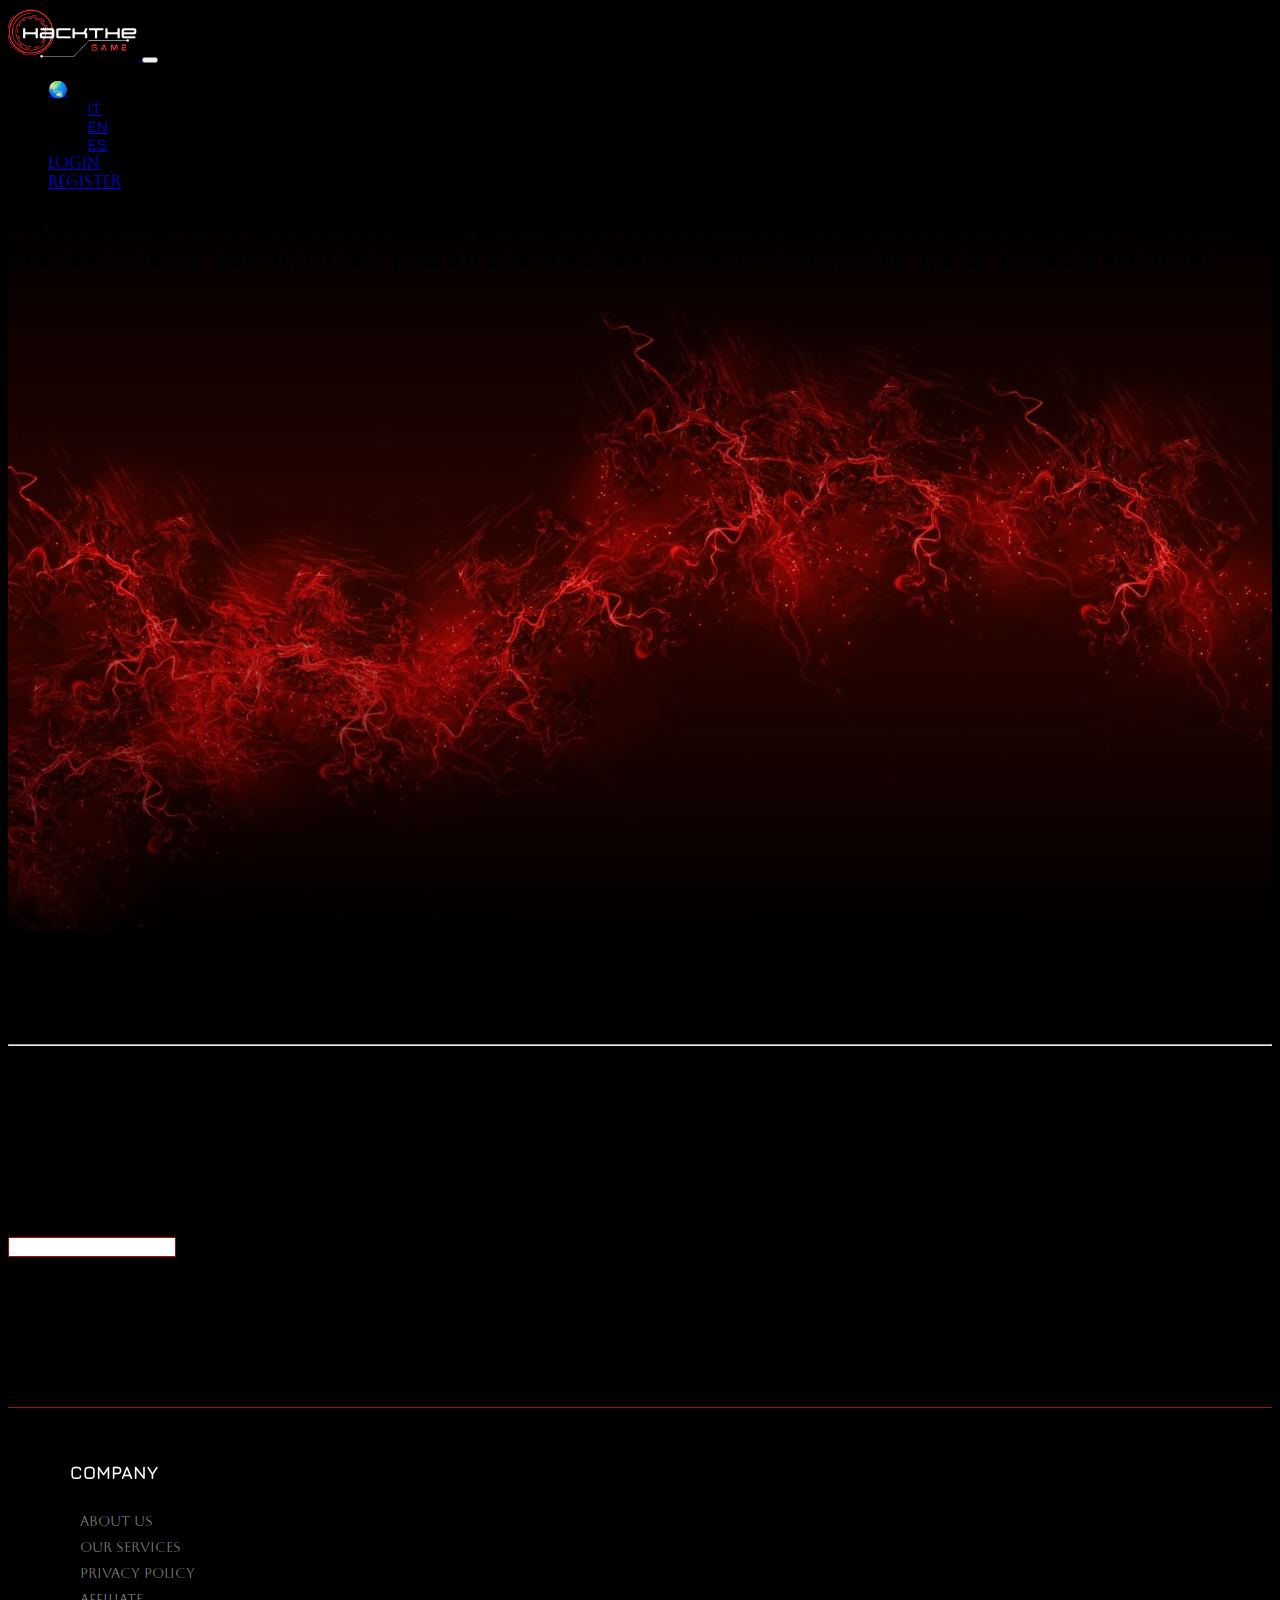
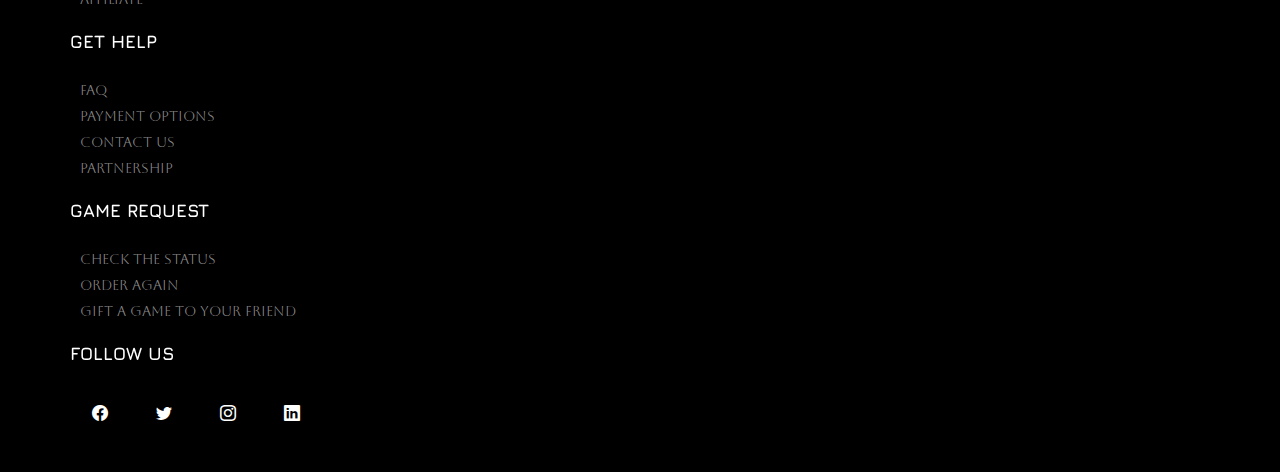
<file: index.html>
<!doctype html>
<html lang="en">

<head>
  <meta charset="utf-8">
  <meta name="viewport" content="width=device-width, initial-scale=1">
  <title>Hackthegame</title>
  <!--Bootstrap CSS-->
  <link href="https://cdn.jsdelivr.net/npm/bootstrap@5.3.0-alpha2/dist/css/bootstrap.min.css" rel="stylesheet"
    integrity="sha384-aFq/bzH65dt+w6FI2ooMVUpc+21e0SRygnTpmBvdBgSdnuTN7QbdgL+OapgHtvPp" crossorigin="anonymous">
  <!--Bootstrap Icon-->
  <link rel="stylesheet" href="https://cdn.jsdelivr.net/npm/bootstrap-icons@1.10.3/font/bootstrap-icons.css">
  <!--Font Google-->
  <link rel="preconnect" href="https://fonts.googleapis.com">
  <link rel="preconnect" href="https://fonts.gstatic.com" crossorigin>
  <link
    href="https://fonts.googleapis.com/css2?family=Aboreto&family=Alegreya+Sans:wght@300;400;500&family=Dancing+Script:wght@500&family=Jura:wght@300;400;500;600;700&family=Libre+Baskerville:ital,wght@0,400;0,700;1,400&family=Nova+Square&family=Open+Sans:ital,wght@0,300;0,400;0,500;1,300&family=Orbitron:wght@400;500;600;700;800;900&family=Quicksand:wght@500;600;700&family=Rajdhani:wght@600;700&family=Raleway:ital,wght@0,200;0,300;1,100;1,200&family=Roboto+Slab:wght@100;200;300;400;500;600&family=Roboto:ital,wght@0,300;1,100&family=Unbounded:wght@300;400&display=swap"
    rel="stylesheet">
  <!--My style CSS-->
  <link rel="stylesheet" href="./css/global.css">
</head>

<body>
  <!--Navbar-->
  <nav class="navbar navbar-expand-md navbar-dark bg-transparent" aria-label="Fourth navbar example">
    <div class="container-fluid">
      <a class="navbar-brand ps-4 pt-0 pb-0" href="#">
        <img src=".//downloads/logo-hackthegame.png" width="130" alt="">
      </a>
      <button class="navbar-toggler" type="button" data-bs-toggle="collapse" data-bs-target="#navbarsExample04"
        aria-controls="navbarsExample04" aria-expanded="false" aria-label="Toggle navigation">
        <span class="navbar-toggler-icon"></span>
      </button>

      <div class="collapse navbar-collapse" id="navbarsExample04">
        <ul class="navbar-nav f-p ms-auto">
          <li class="nav-item dropdown">
            <a class="nav-link dropdown-toggle fs-5" href="#" data-bs-toggle="dropdown" aria-expanded="false">
              🌏
            </a>
            <ul class="dropdown-menu bg-secondary">
              <li><a class="dropdown-item text-black fw-bold" href="./it/it.html">IT</a></li>
              <li><a class="dropdown-item text-black fw-bold" href="index.html">EN</a></li>
              <li><a class="dropdown-item text-black fw-bold" href="./es/es.html">ES</a></li>
            </ul>
          </li>

          <li class="nav-item me-md-1">
            <a class="nav-link f-s" href="#">Login</a>
          </li>

          <li class="nav-item me-md-1">
            <a class="nav-link f-s" href="./login/index.html">Register</a>
          </li>

        </ul>
      </div>
    </div>
  </nav>

  <!--Header-->
  <header class="container-fluid d-flex justify-content-center align-items-center vh-100">
    <div class="w-50">
      <h2 class="f-o fw-light fs-4 text-center text-white">Enter the world of endless digital entertainment. Discover
        the largest
        global marketplace for
        digital products
        and services. Open the gate to adventure!</h2>

    </div>
  </header>

  <!--Section - lateral sticky e cards-->
  <section>
    <div data-bs-spy="scroll" data-bs-offset="0" tabindex="0" class="container-fluid my-3 py-5 px-5 ">
      <div class="row">
        <div class="col-3 d-none d-md-block py-3">
          <div class="filter-positioning">
            <p class="f-s text-white h3">
              New Releases
            </p>
            <ul class="list-unstyled f-p text-secondary">
              <li id="clickByNew" class="my-3 fw-bold">
                <span>Order by newest
                  <i class="bi bi-arrow-down"></i>
                </span>
              </li>
              <li id="clickByOld" class="my-3 fw-bold">
                <span>
                  Order by oldest
                  <i class="bi bi-arrow-up ps-2"></i>
                </span>
              </li>
            </ul>
            <hr class="colorRed">
            <p id="clickByRating" class="f-s text-white h3">Top Scored</p>

            <p id="clickAll" class="f-s text-white h3">All Games</p>

            <p class="f-s text-white h3">Platforms</p>
            <div id="platforms">
              <!-- <img id="Linux" src="./downloads/linux.png" width="20" alt="">
              <img id="PlayStation" src="./downloads/play-station.png" width="20" alt="">
              <img id="Xbox" src="./downloads/xbox.png" width="20" alt="">
              <img id="PC" src="./downloads/windows-10.png" width="20" alt="">
              <img id="Nintendo" src="./downloads/nintendo-switch.png" width="20" alt="">
              <img id="Mac" src="./downloads/client-mac.png" width="20" alt="">
              <img id="Phone" src="./downloads/phone.png" width="20" alt=""> -->
            </div>


            <p>
              <span class="f-s text-white h3 " data-bs-toggle="collapse" href="#genres" role="button"
                aria-expanded="false" aria-controls="collapseExample">
                Genres
              </span>
            </p>

            <div class="collapse  text-white f-s " id="genres" role="button">

              <!--
                <p id="Action" class="f-p text-white mb-1" role="button"> Action</p>
                <p id="Adventure" class="f-p text-white mb-1" role="button"> Adventure</p>
                <p id="Arcade" class="f-p text-white mb-1" role="button"> Arcade</p>
                <p id="Casual" class="f-p text-white mb-1" role="button">Casual</p>
                <p id="Educational" class="f-p text-white mb-1" role="button">Educational</p>
                <p id="Indie" class="f-p text-white mb-1" role="button"> Indie</p>
                <p id="Massively Multiplayer" class="f-p text-white mb-1" role="button">Massively Multiplayer</p>
                <p id="Platformer" class="f-p text-white mb-1" role="button">Platformer</p>
                <p id="RPG" class="f-p text-white mb-1" role="button">RPG</p>
                <p id="Shooter" class="f-p text-white mb-1" role="button">Shooter</p>
                <p id="Simulation" class="f-p text-white mb-1" role="button">Simulation</p>
                <p id="Sports" class="f-p text-white mb-1" role="button">Sports</p>
                <p id="Strategy" class="f-p text-white mb-3" role="button">Strategy</p>
                -->

            </div>



            <p>
              <span class="f-s text-white h3 " data-bs-toggle="collapse" href="#stores" role="button"
                aria-expanded="false" aria-controls="collapseExample">
                Stores
              </span>
            </p>

            <div class="collapse text-white f-s" id="stores" role="button">
              <!--<p id="Steam" class="f-p text-white mb-1" role="button"> Steam</p>
                <p id="PlayStation Store" class="f-p text-white mb-1" role="button"> PlayStation Store</p>
                <p id="Xbox Store" class="f-p text-white mb-1" role="button">Xbox Store</p>
                <p id="Epic Games" class="f-p text-white mb-1" role="button">Epic Games</p>
                <p id="Nintendo Store" class="f-p text-white mb-1" role="button">Nintendo Store</p>
                <p id="GOG" class="f-p text-white mb-1" role="button">GOG</p>-->
            </div>
            <div class="input-group mb-5">
              <input id="searchGame" type="text" class="form-control text-white rounded-2 px-3 py-2 f-p bg-black mt-2 p-3"
                aria-label="Recipient's username" aria-describedby="button-addon2">
            </div>

          </div>
        </div>
        
        <div class="col-12 col-md-9 p-0 bg-black">
          <div class="pb-1 opacity-75 mb-5 search-positioning1 bg-black pt-5">
            <p class="fs-2 d-md-none d-block text-white f-s">New and trending games</p>
            <p class="display-5 d-md-block d-none text-white f-s">New and trending games</p>
            <p class="d-md-block d-none text-md-start text-center text-white f-s">Based on player counts and release
              date</p>

          </div>
          <!--Caricamento cards-->
          <div id="load" class="d-flex align-items-center justify-content-around mb-3">
            <strong class="text-white f-p">Loading games...</strong>
            <div class="spinner-border text-white" role="status" aria-hidden="true"></div>
          </div>

          <div id="gamesWrapper" class="row mb-5">

          </div>
        </div>

      </div>
    </div>
  </section>
  <!-- FOOTER -->
  <footer class="footer mt-3">
    <div class="container-fluid container-footer mt-5">
      <div class="row d-flex flex-wrap mt-5">
        <div class="footer-col col-md-3 col-11 text-md-start text-center">
          <h4 class="f-p">Company</h4>
          <ul class="ul-footer f-s">
            <li><a href="#">About us</a> </li>
            <li><a href="#">Our Services</a></li>
            <li><a href="#">Privacy Policy</a></li>
            <li><a href="#">Affiliate</a></li>
          </ul>
        </div>
        <div class="footer-col col-md-3 col-11 text-md-start text-center">
          <h4 class="f-p">Get Help</h4>
          <ul class="ul-footer f-s">
            <li><a href="#">FAQ</a></li>
            <li><a href="#">Payment options</a></li>
            <li><a href="#">Contact us</a></li>
            <li><a href="#">Partnership</a></li>

          </ul>
        </div>
        <div class="footer-col col-md-3 col-11 text-md-start text-center">
          <h4 class="f-p">Game Request</h4>
          <ul class="ul-footer f-s">
            <li><a href="#">Check the status</a></li>
            <li><a href="#">Order again</a></li>
            <li><a href="#">Gift a game to your friend</a></li>

          </ul>
        </div>
        <div class="footer-col col-md-3 col-11 text-md-start text-center">
          <h4 class="f-p">Follow us</h4>
          <div class="social-links">
            <a href="#"><i class="bi bi-facebook fs-5"></i></a>
            <a href="#"><i class="bi bi-twitter fs-5"></i></a>
            <a href="#"><i class="bi bi-instagram fs-5"></i></a>
            <a href="#"><i class="bi bi-linkedin fs-5"></i></a>
          </div>
        </div>
      </div>
    </div>
  </footer>




  <script src="https://cdn.jsdelivr.net/npm/bootstrap@5.3.0-alpha2/dist/js/bootstrap.bundle.min.js"
    integrity="sha384-qKXV1j0HvMUeCBQ+QVp7JcfGl760yU08IQ+GpUo5hlbpg51QRiuqHAJz8+BrxE/N"
    crossorigin="anonymous"></script>
  <script src="./script.js"></script>
</body>

</html>
</file>
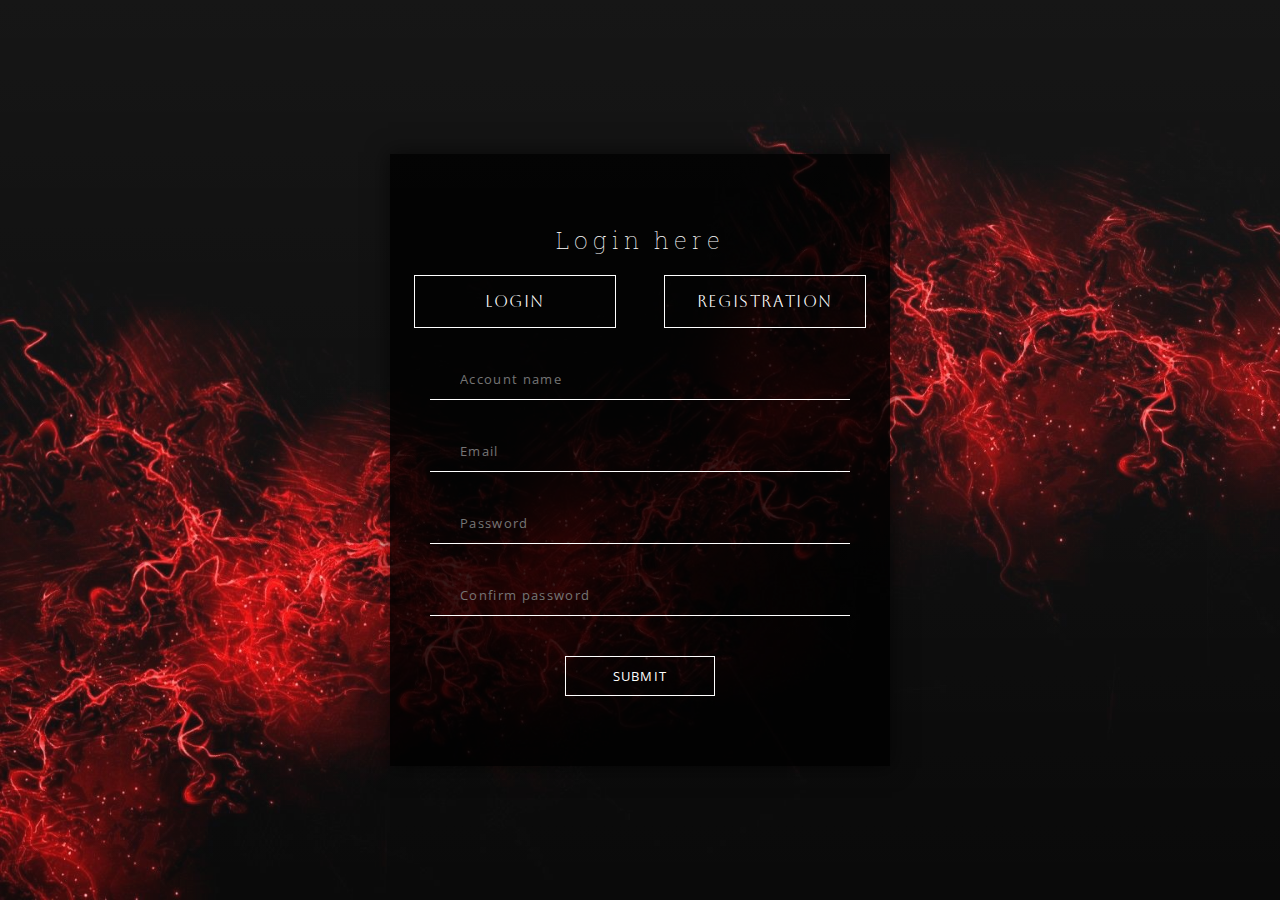
<file: login/index.html>
<!DOCTYPE html>
<html lang="en">

<head>
    <meta charset="UTF-8">
    <meta http-equiv="X-UA-Compatible" content="IE=edge">
    <meta name="viewport" content="width=device-width, initial-scale=1.0">
    <link rel="preconnect" href="https://fonts.googleapis.com">
    <link rel="preconnect" href="https://fonts.gstatic.com" crossorigin>
    <link href="https://fonts.googleapis.com/css2?family=Delicious+Handrawn&display=swap" rel="stylesheet">
    <title>Password validation field</title>
    <!--Font Google-->
    <link rel="preconnect" href="https://fonts.googleapis.com">
    <link rel="preconnect" href="https://fonts.gstatic.com" crossorigin>
    <link
        href="https://fonts.googleapis.com/css2?family=Aboreto&family=Alegreya+Sans:wght@300;400;500&family=Dancing+Script:wght@500&family=Jura:wght@300;400;500;600;700&family=Libre+Baskerville:ital,wght@0,400;0,700;1,400&family=Nova+Square&family=Open+Sans:ital,wght@0,300;0,400;0,500;1,300&family=Orbitron:wght@400;500;600;700;800;900&family=Quicksand:wght@500;600;700&family=Rajdhani:wght@600;700&family=Raleway:ital,wght@0,200;0,300;1,100;1,200&family=Roboto+Slab:wght@100;200;300;400;500;600&family=Roboto:ital,wght@0,300;1,100&family=Unbounded:wght@300;400&display=swap"
        rel="stylesheet">
    <!-- link css -->
    <link rel="stylesheet" href="./style.css">
    <!-- Boxicons link -->
    <link rel="stylesheet" href="https://unpkg.com/boxicons@2.1.4/css/boxicons.min.css">

</head>

<body>

    <div class="form-box">
        <h2 class="f-o">Login here</h2>
        <div class="divMain">
            <div class="div-log" id="LoginBtn">
                <p id="signin" class="p-log f-s">Login</p>
            </div>
            <div class="div-log" id="RegistrationBtn">
                <p id="signup" class="p-log f-s">Registration</p>
            </div>
        </div>

        <div id="idLogin" class="divReg">
            <div class="input-box">
                <input id="name" type="text" placeholder="Account name">
            </div>
            <div class="input-box">
                <input id="email" type="email" placeholder="Email">
            </div>
            <div class="input-box">
                <input id="password" type="password" placeholder="Password">
            </div>
            <div class="input-box">
                <input id="confirmPassword" type="password" placeholder="Confirm password">
            </div>
            <button id="submitBtn" type="button" class="loginBtn f-s">SUBMIT</button>


        </div>


        <div id="wrapper">

        </div>
    </div>




















    <!-- inserimento e-mail 
    <div class="container">
        <label for="campoEmail">E-mail</label>
        <input type="email" id="campoEmail">

        inserimento password 
        <div class="container">
            <label for="campoPassword">Password</label>
            <input type="password" id="campoPassword">
            <div class="icon">
                <i class="mostra bx bx-show nascondi"></i>
                <i class="slash bx bx-hide"></i>
            </div>
            <div class="check-validi nascondi">
                <ul class="listaControlli">
                    <li><i class="bx bx-check"></i>Lettera minuscola</li>
                    <li><i class="bx bx-check"></i>Lettera maiuscola</li>
                    <li><i class="bx bx-check"></i>Numero</li>
                    <li><i class="bx bx-check"></i>Almeno 8 caratteri</li>
                </ul>
            </div>
        </div> 
    </div> -->


    <script src="./main.js"></script>

</body>

</html>
</file>
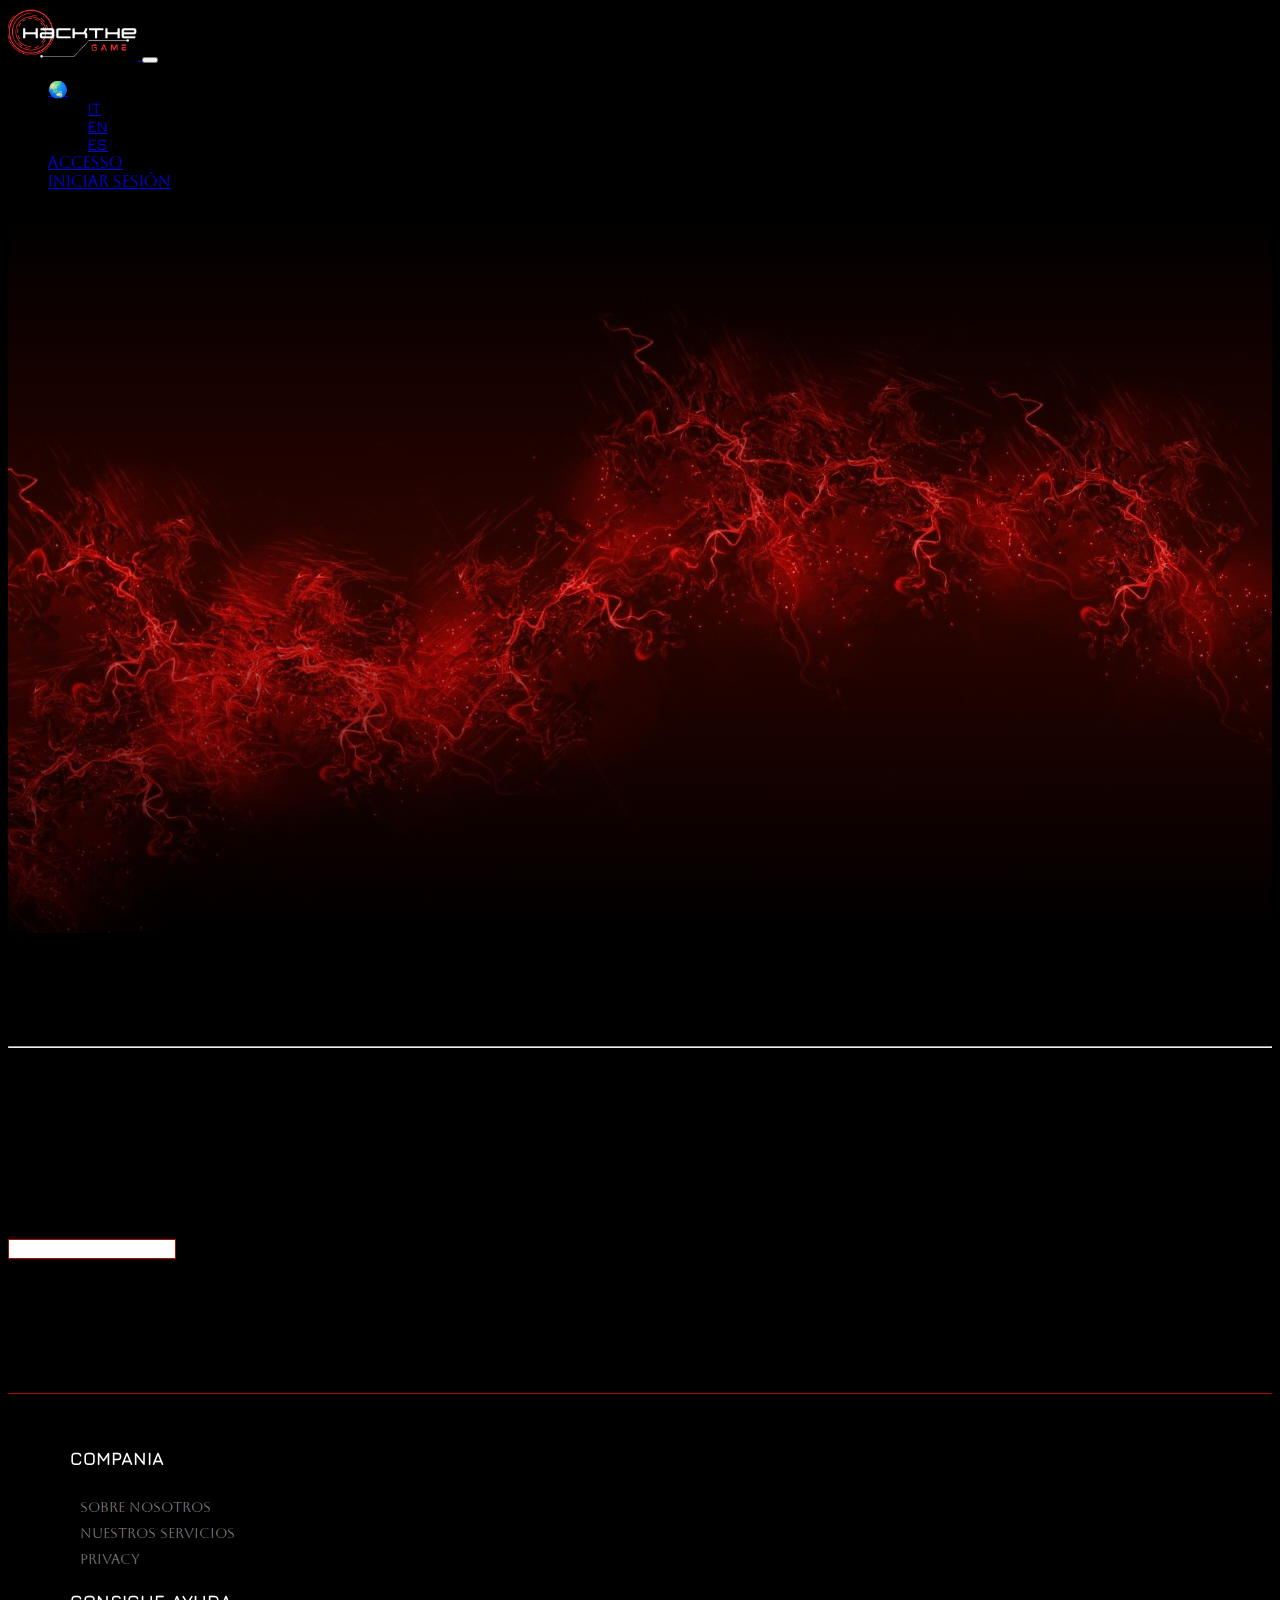
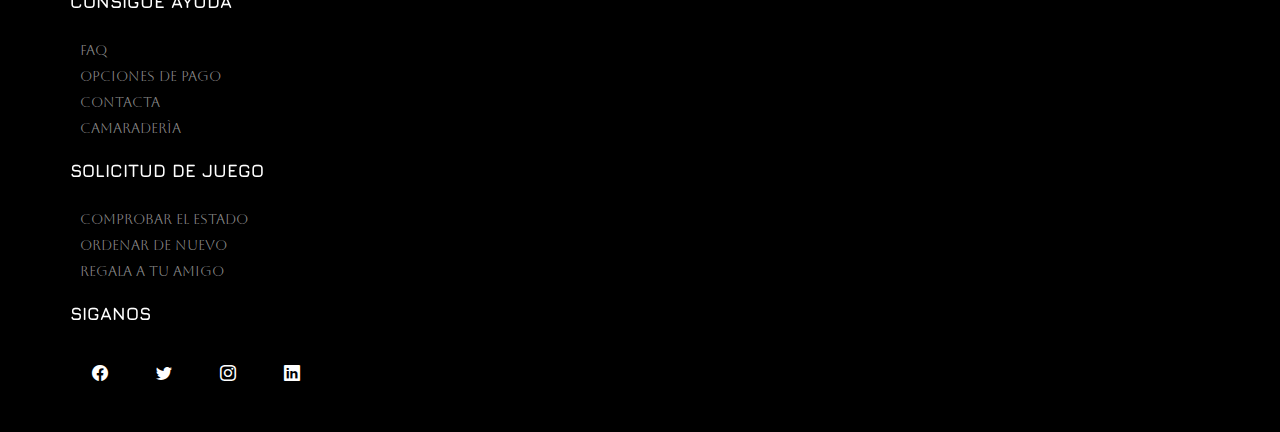
<file: es/es.html>
<!doctype html>
<html lang="en">

<head>
  <meta charset="utf-8">
  <meta name="viewport" content="width=device-width, initial-scale=1">
  <title>Hackthegame</title>
  <!--Bootstrap CSS-->
  <link href="https://cdn.jsdelivr.net/npm/bootstrap@5.3.0-alpha2/dist/css/bootstrap.min.css" rel="stylesheet"
    integrity="sha384-aFq/bzH65dt+w6FI2ooMVUpc+21e0SRygnTpmBvdBgSdnuTN7QbdgL+OapgHtvPp" crossorigin="anonymous">
  <!--Bootstrap Icon-->
  <link rel="stylesheet" href="https://cdn.jsdelivr.net/npm/bootstrap-icons@1.10.3/font/bootstrap-icons.css">
  <!--Font Google-->
  <link rel="preconnect" href="https://fonts.googleapis.com">
  <link rel="preconnect" href="https://fonts.gstatic.com" crossorigin>
  <link
    href="https://fonts.googleapis.com/css2?family=Aboreto&family=Alegreya+Sans:wght@300;400;500&family=Dancing+Script:wght@500&family=Jura:wght@300;400;500;600;700&family=Libre+Baskerville:ital,wght@0,400;0,700;1,400&family=Nova+Square&family=Open+Sans:ital,wght@0,300;0,400;0,500;1,300&family=Orbitron:wght@400;500;600;700;800;900&family=Quicksand:wght@500;600;700&family=Rajdhani:wght@600;700&family=Raleway:ital,wght@0,200;0,300;1,100;1,200&family=Roboto+Slab:wght@100;200;300;400;500;600&family=Roboto:ital,wght@0,300;1,100&family=Unbounded:wght@300;400&display=swap"
    rel="stylesheet">
  <!--My style CSS-->
  <link rel="stylesheet" href="../css/global.css">
</head>

<body>
  <nav class="navbar navbar-expand-md navbar-dark bg-transparent" aria-label="Fourth navbar example">
    <div class="container-fluid">
      <a class="navbar-brand ps-4 pt-0 pb-0" href="#">
        <img src=".//downloads/logo-hackthegame.png" width="130" alt="">
      </a>
      <button class="navbar-toggler" type="button" data-bs-toggle="collapse" data-bs-target="#navbarsExample04"
        aria-controls="navbarsExample04" aria-expanded="false" aria-label="Toggle navigation">
        <span class="navbar-toggler-icon"></span>
      </button>

      <div class="collapse navbar-collapse" id="navbarsExample04">
        <ul class="navbar-nav f-p ms-auto">
          <li class="nav-item dropdown">
            <a class="nav-link dropdown-toggle fs-5" href="#" data-bs-toggle="dropdown" aria-expanded="false">
              🌏
            </a>
            <ul class="dropdown-menu bg-secondary">
              <li><a class="dropdown-item text-black fw-bold" href="../it/it.html">IT</a></li>
              <li><a class="dropdown-item text-black fw-bold" href="../index.html">EN</a></li>
              <li><a class="dropdown-item text-black fw-bold" href="./es.html">ES</a></li>
            </ul>
          </li>

          <li class="nav-item me-md-1">
            <a class="nav-link f-s" href="#">Accesso</a>
          </li>

          <li class="nav-item me-md-1">
            <a class="nav-link f-s" href="../login/index.html">Iniciar sesión</a>
          </li>

        </ul>
      </div>
    </div>
  </nav>


  <header>
    <div class="overlay"></div>
    <div class="container h-100">
      <div class="row h-100 justify-content-center align-items-center">
        <div class="col-8 col-md-5 text-center">
          <h1 class="display-4 f-o text-white"></h1>
        </div>
      </div>
    </div>
  </header>


  <section>
    <div data-bs-spy="scroll" data-bs-offset="0" tabindex="0" class="container-fluid my-3 py-5 px-5 ">
      <div class="row">
        <div class="col-3 d-none d-md-block py-3">
          <div class="filter-positioning">
            <p class="f-s text-white h3">
              Nuevos lanzamientos

            </p>
            <ul class="list-unstyled f-p text-secondary">
              <li id="clickByNew" class="my-3 fw-bold">
                <span>Màs reciente
                  <i class="bi bi-arrow-down"></i>
                </span>
              </li>
              <li id="clickByOld" class="my-3 fw-bold">
                <span>
                  Mayor
                  <i class="bi bi-arrow-up ps-2"></i>
                </span>
              </li>
            </ul>
            <hr class="colorRed">
            <p id="clickByRating" class="f-s text-white h3">Puntuaciones altas</p>

            <p id="clickAll" class="f-s text-white h3">Todos los juegos</p>

            <p class="f-s text-white h3">Plataformas</p>
            <div id="platforms">
              <!-- <img id="Linux" src="./downloads/linux.png" width="20" alt="">
              <img id="PlayStation" src="./downloads/play-station.png" width="20" alt="">
              <img id="Xbox" src="./downloads/xbox.png" width="20" alt="">
              <img id="PC" src="./downloads/windows-10.png" width="20" alt="">
              <img id="Nintendo" src="./downloads/nintendo-switch.png" width="20" alt="">
              <img id="Mac" src="./downloads/client-mac.png" width="20" alt="">
              <img id="Phone" src="./downloads/phone.png" width="20" alt=""> -->
            </div>


            <p>
              <span class="f-s text-white h3 " data-bs-toggle="collapse" href="#genres" role="button"
                aria-expanded="false" aria-controls="collapseExample">
                Tipo
              </span>
            </p>

            <div class="collapse  text-white f-s " id="genres" role="button">

              <!--
                <p id="Action" class="f-p text-white mb-1" role="button"> Action</p>
                <p id="Adventure" class="f-p text-white mb-1" role="button"> Adventure</p>
                <p id="Arcade" class="f-p text-white mb-1" role="button"> Arcade</p>
                <p id="Casual" class="f-p text-white mb-1" role="button">Casual</p>
                <p id="Educational" class="f-p text-white mb-1" role="button">Educational</p>
                <p id="Indie" class="f-p text-white mb-1" role="button"> Indie</p>
                <p id="Massively Multiplayer" class="f-p text-white mb-1" role="button">Massively Multiplayer</p>
                <p id="Platformer" class="f-p text-white mb-1" role="button">Platformer</p>
                <p id="RPG" class="f-p text-white mb-1" role="button">RPG</p>
                <p id="Shooter" class="f-p text-white mb-1" role="button">Shooter</p>
                <p id="Simulation" class="f-p text-white mb-1" role="button">Simulation</p>
                <p id="Sports" class="f-p text-white mb-1" role="button">Sports</p>
                <p id="Strategy" class="f-p text-white mb-3" role="button">Strategy</p>
                -->

            </div>



            <p>
              <span class="f-s text-white h3 " data-bs-toggle="collapse" href="#stores" role="button"
                aria-expanded="false" aria-controls="collapseExample">
                Comercio
              </span>
            </p>

            <div class="collapse text-white f-s" id="stores" role="button">
              <!--<p id="Steam" class="f-p text-white mb-1" role="button"> Steam</p>
                <p id="PlayStation Store" class="f-p text-white mb-1" role="button"> PlayStation Store</p>
                <p id="Xbox Store" class="f-p text-white mb-1" role="button">Xbox Store</p>
                <p id="Epic Games" class="f-p text-white mb-1" role="button">Epic Games</p>
                <p id="Nintendo Store" class="f-p text-white mb-1" role="button">Nintendo Store</p>
                <p id="GOG" class="f-p text-white mb-1" role="button">GOG</p>-->
            </div>
            <div class="input-group mb-5">
              <input id="searchGame" type="text" class="form-control rounded-2 px-3 py-2 f-p bg-black mt-2 p-3"
                aria-label="Recipient's username" aria-describedby="button-addon2">
            </div>

          </div>
        </div>
        <div class="col-12 col-md-9 p-0 bg-black">
          <div class="pb-1 opacity-75 mb-5 search-positioning1 bg-black sticky-md-top pt-5">
            <p class="fs-2 text-center d-md-none d-block text-white f-s">Juegos nuevos de tendencia</p>
            <p class="display-5 d-md-block d-none text-white f-s">Según el número de jugadores <br> y la fecha de lanzamiento</p>
          

          </div>
          <div id="load" class="d-flex align-items-center justify-content-around mb-3">
            <strong class="text-white f-p">Cargando juego...</strong>
            <div class="spinner-border text-white" role="status" aria-hidden="true"></div>
          </div>

          <div id="gamesWrapper" class="row mb-5">

          </div>
        </div>

      </div>
    </div>
  </section>
  <!-- FOOTER -->
  <footer class="footer mt-3">
    <div class="container-fluid container-footer mt-5">
      <div class="row d-flex flex-wrap mt-5">
        <div class="footer-col col-md-3 col-11 text-md-start text-center">
          <h4 class="f-p">Compania</h4>
          <ul class="ul-footer f-s">
            <li><a href="#">Sobre nosotros</a> </li>
            <li><a href="#">Nuestros servicios</a></li>
            <li><a href="#">Privacy</a></li>
          </ul>
        </div>
        <div class="footer-col col-md-3 col-11 text-md-start text-center">
          <h4 class="f-p">Consigue ayuda</h4>
          <ul class="ul-footer f-s">
            <li><a href="#">FAQ</a></li>
            <li><a href="#">Opciones de pago</a></li>
            <li><a href="#">Contacta</a></li>
            <li><a href="#">Camaraderìa</a></li>

          </ul>
        </div>
        <div class="footer-col col-md-3 col-11 text-md-start text-center">
          <h4 class="f-p">Solicitud de juego</h4>
          <ul class="ul-footer f-s">
            <li><a href="#">Comprobar el estado</a></li>
            <li><a href="#">Ordenar de nuevo</a></li>
            <li><a href="#">Regala a tu amigo</a></li>

          </ul>
        </div>
        <div class="footer-col col-md-3 col-11 text-md-start text-center">
          <h4 class="f-p">Siganos</h4>
          <div class="social-links">
            <a href="#"><i class="bi bi-facebook fs-5"></i></a>
            <a href="#"><i class="bi bi-twitter fs-5"></i></a>
            <a href="#"><i class="bi bi-instagram fs-5"></i></a>
            <a href="#"><i class="bi bi-linkedin fs-5"></i></a>
          </div>
        </div>
      </div>
    </div>
  </footer>




  <script src="https://cdn.jsdelivr.net/npm/bootstrap@5.3.0-alpha2/dist/js/bootstrap.bundle.min.js"
    integrity="sha384-qKXV1j0HvMUeCBQ+QVp7JcfGl760yU08IQ+GpUo5hlbpg51QRiuqHAJz8+BrxE/N"
    crossorigin="anonymous"></script>
  <script src="../script.js"></script>
</body>

</html>
</file>
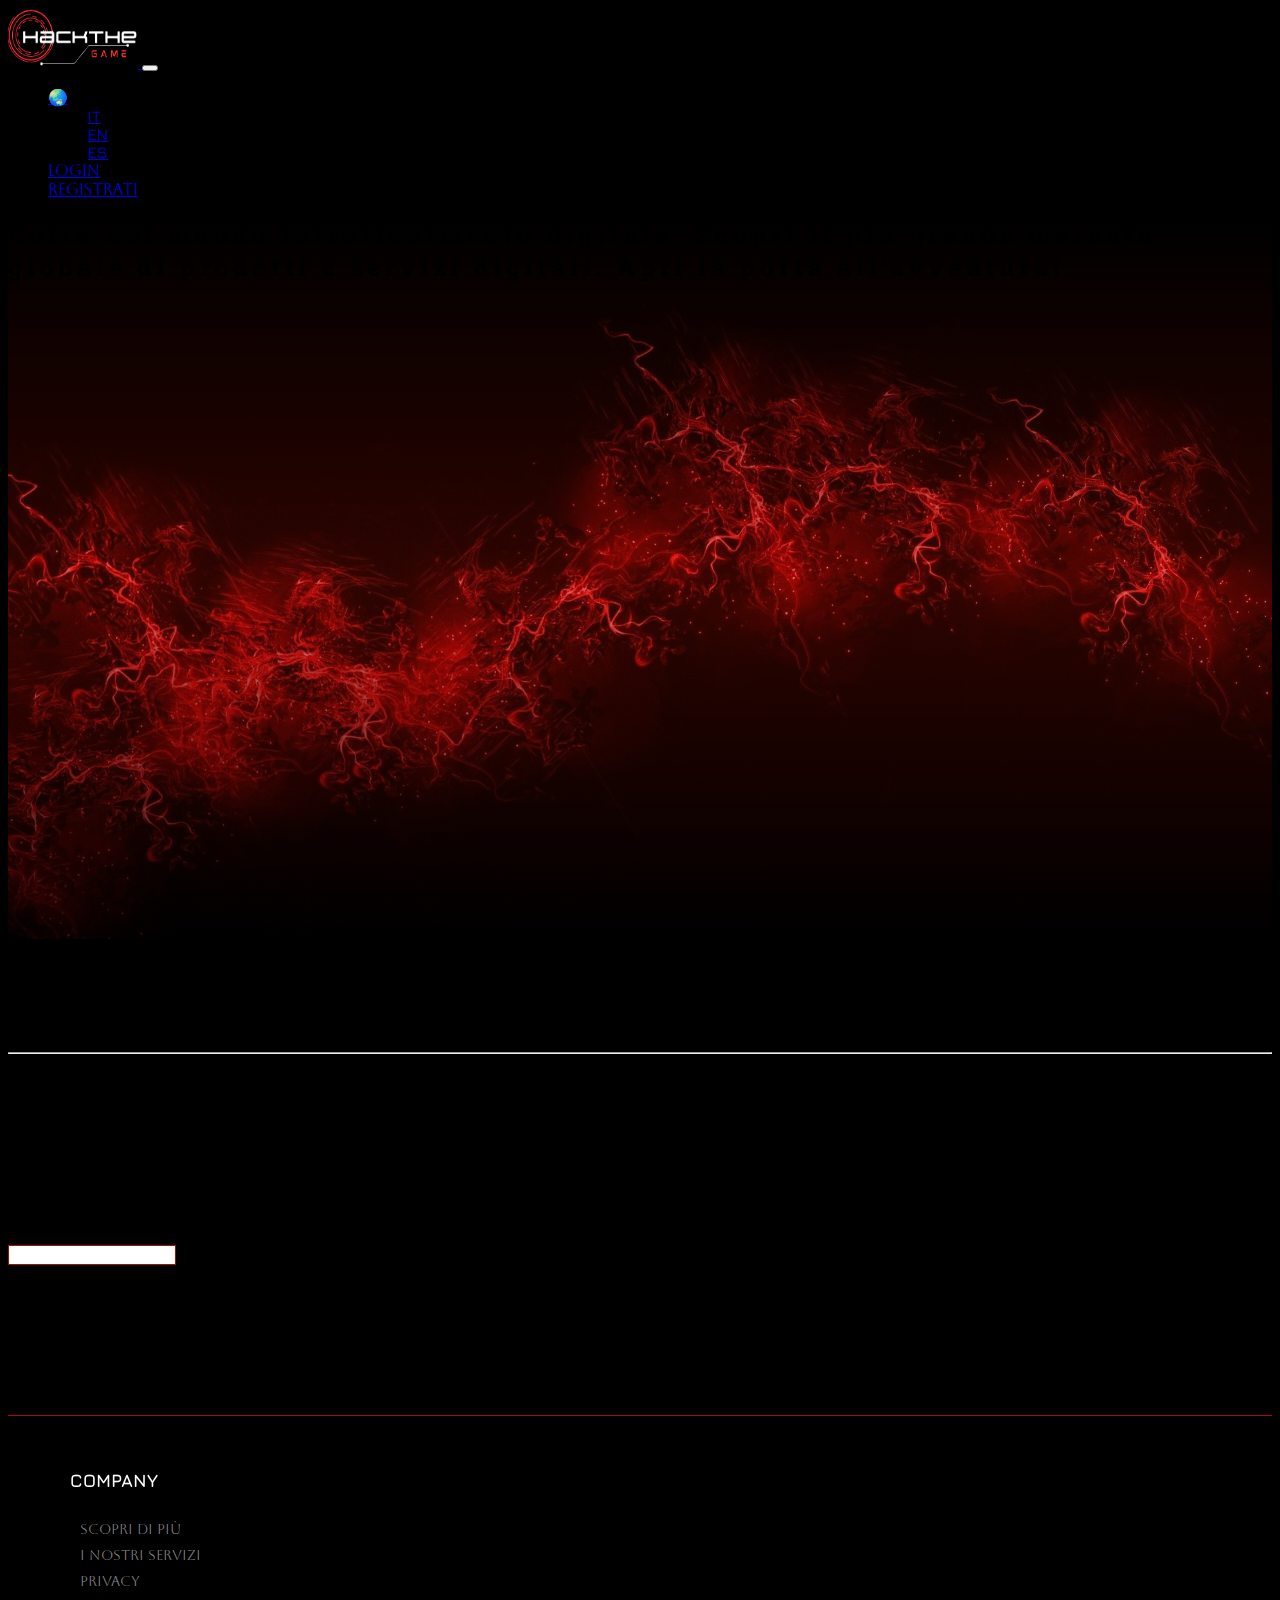
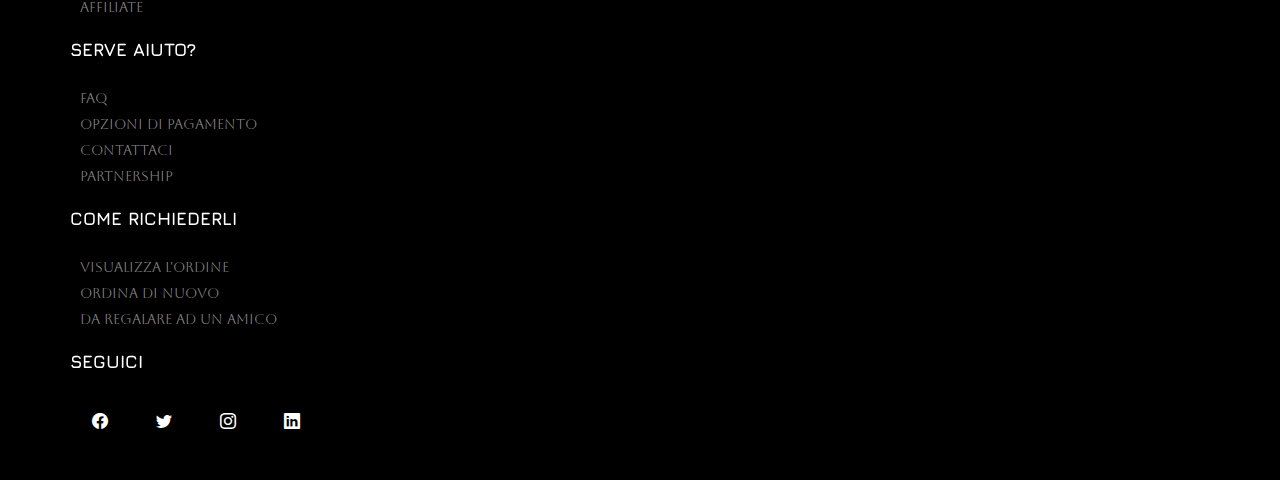
<file: it/it.html>
<!doctype html>
<html lang="en">

<head>
  <meta charset="utf-8">
  <meta name="viewport" content="width=device-width, initial-scale=1">
  <title>Hackthegame</title>
  <!--Bootstrap CSS-->
  <link href="https://cdn.jsdelivr.net/npm/bootstrap@5.3.0-alpha2/dist/css/bootstrap.min.css" rel="stylesheet"
    integrity="sha384-aFq/bzH65dt+w6FI2ooMVUpc+21e0SRygnTpmBvdBgSdnuTN7QbdgL+OapgHtvPp" crossorigin="anonymous">
  <!--Bootstrap Icon-->
  <link rel="stylesheet" href="https://cdn.jsdelivr.net/npm/bootstrap-icons@1.10.3/font/bootstrap-icons.css">
  <!--Font Google-->
  <link rel="preconnect" href="https://fonts.googleapis.com">
  <link rel="preconnect" href="https://fonts.gstatic.com" crossorigin>
  <link
    href="https://fonts.googleapis.com/css2?family=Aboreto&family=Alegreya+Sans:wght@300;400;500&family=Dancing+Script:wght@500&family=Jura:wght@300;400;500;600;700&family=Libre+Baskerville:ital,wght@0,400;0,700;1,400&family=Nova+Square&family=Open+Sans:ital,wght@0,300;0,400;0,500;1,300&family=Orbitron:wght@400;500;600;700;800;900&family=Quicksand:wght@500;600;700&family=Rajdhani:wght@600;700&family=Raleway:ital,wght@0,200;0,300;1,100;1,200&family=Roboto+Slab:wght@100;200;300;400;500;600&family=Roboto:ital,wght@0,300;1,100&family=Unbounded:wght@300;400&display=swap"
    rel="stylesheet">
  <!--My Global Css-->
  <link rel="stylesheet" href="../css/global.css">
</head>

<body>
  <nav class="navbar navbar-expand-md navbar-dark bg-transparent pt-md-2 pb-md-0" aria-label="Fourth navbar example">
    <div class="container-fluid">
      <a class="navbar-brand ps-4 pb-0" href="#">
        <img src="./downloads/logo-hackthegame.png" width="130" height="60" alt="">
      </a>
      <button class="navbar-toggler" type="button" data-bs-toggle="collapse" data-bs-target="#navbarsExample04"
        aria-controls="navbarsExample04" aria-expanded="false" aria-label="Toggle navigation">
        <span class="navbar-toggler-icon"></span>
      </button>

      <div class="collapse navbar-collapse" id="navbarsExample04">
        <ul class="navbar-nav f-p ms-auto">
          <li class="nav-item dropdown">
            <a class="nav-link dropdown-toggle fs-5" href="#" data-bs-toggle="dropdown" aria-expanded="false">
              🌏
            </a>
            <ul class="dropdown-menu bg-secondary">
              <li><a class="dropdown-item text-black fw-bold" href="./it/it.html">IT</a></li>
              <li><a class="dropdown-item text-black fw-bold" href="../index.html">EN</a></li>
              <li><a class="dropdown-item text-black fw-bold" href="../es/es.html">ES</a></li>
            </ul>
          </li>

          <li class="nav-item me-md-1">
            <a class="nav-link f-s" href="../login/index.html">Login</a>
          </li>

          <li class="nav-item me-md-1">
            <a class="nav-link f-s" href="../login/index.html">Registrati</a>
          </li>

        </ul>
      </div>
    </div>
  </nav>


  <header class="container-fluid d-flex justify-content-center align-items-center vh-100">
    <div class="w-50">
      <h2 class="f-o fw-light fs-4 text-center text-white">Entra nel mondo intrattenimento digitale.
        Scopri il più grande mercato globale di prodotti e servizi digitali. Apri la porta all'avventura!</h2>

    </div>
  </header>



  <section>
    <div data-bs-spy="scroll" data-bs-offset="0" tabindex="0" class="container-fluid my-3 py-5 px-5 ">
      <div class="row">
        <div class="col-3 d-none d-md-block py-3">
          <div class="filter-positioning">
            <p class="f-s text-white h3">
              Nuove versioni
            </p>
            <ul class="list-unstyled f-p text-secondary">
              <li id="clickByNew" class="my-3 fw-bold">
                <span> Più recente
                  <i class="bi bi-arrow-down"></i>
                </span>
              </li>
              <li id="clickByOld" class="my-3 fw-bold">
                <span>
                  Meno recente
                  <i class="bi bi-arrow-up ps-2"></i>
                </span>
              </li>
            </ul>
            <hr class="text-danger">
            <p id="clickByRating" class="f-s text-white h3">Punteggi più alti</p>

            <p id="clickAll" class="f-s text-white h3">Tutti i giochi</p>

            <p class="f-s text-white h3">Piattaforme giocabili</p>
            <div id="platforms">
              <!-- <img id="Linux" src="./downloads/linux.png" width="20" alt="">
              <img id="PlayStation" src="./downloads/play-station.png" width="20" alt="">
              <img id="Xbox" src="./downloads/xbox.png" width="20" alt="">
              <img id="PC" src="./downloads/windows-10.png" width="20" alt="">
              <img id="Nintendo" src="./downloads/nintendo-switch.png" width="20" alt="">
              <img id="Mac" src="./downloads/client-mac.png" width="20" alt="">
              <img id="Phone" src="./downloads/phone.png" width="20" alt=""> -->
            </div>


            <p>
              <span class="f-s text-white h3 " data-bs-toggle="collapse" href="#genres" role="button"
                aria-expanded="false" aria-controls="collapseExample">
                Generi
              </span>
            </p>

            <div class="collapse  text-white f-s " id="genres" role="button">

              <!--
                <p id="Action" class="f-p text-white mb-1" role="button"> Action</p>
                <p id="Adventure" class="f-p text-white mb-1" role="button"> Adventure</p>
                <p id="Arcade" class="f-p text-white mb-1" role="button"> Arcade</p>
                <p id="Casual" class="f-p text-white mb-1" role="button">Casual</p>
                <p id="Educational" class="f-p text-white mb-1" role="button">Educational</p>
                <p id="Indie" class="f-p text-white mb-1" role="button"> Indie</p>
                <p id="Massively Multiplayer" class="f-p text-white mb-1" role="button">Massively Multiplayer</p>
                <p id="Platformer" class="f-p text-white mb-1" role="button">Platformer</p>
                <p id="RPG" class="f-p text-white mb-1" role="button">RPG</p>
                <p id="Shooter" class="f-p text-white mb-1" role="button">Shooter</p>
                <p id="Simulation" class="f-p text-white mb-1" role="button">Simulation</p>
                <p id="Sports" class="f-p text-white mb-1" role="button">Sports</p>
                <p id="Strategy" class="f-p text-white mb-3" role="button">Strategy</p>
                -->

            </div>



            <p>
              <span class="f-s text-white h3 " data-bs-toggle="collapse" href="#stores" role="button"
                aria-expanded="false" aria-controls="collapseExample">
                Negozio
              </span>
            </p>

            <div class="collapse text-white f-s" id="stores" role="button">
              <!--<p id="Steam" class="f-p text-white mb-1" role="button"> Steam</p>
                <p id="PlayStation Store" class="f-p text-white mb-1" role="button"> PlayStation Store</p>
                <p id="Xbox Store" class="f-p text-white mb-1" role="button">Xbox Store</p>
                <p id="Epic Games" class="f-p text-white mb-1" role="button">Epic Games</p>
                <p id="Nintendo Store" class="f-p text-white mb-1" role="button">Nintendo Store</p>
                <p id="GOG" class="f-p text-white mb-1" role="button">GOG</p>-->
            </div>
            <div class="input-group mb-5">
              <input id="searchGame" type="text" class="form-control rounded-2 px-3 py-2 f-p bg-black mt-2 p-3"
                aria-label="Recipient's username" aria-describedby="button-addon2">
            </div>

          </div>
        </div>
        <div class="col-12 col-md-9 p-0 bg-black">
          <div class="search-positioning1 opacity-75 bg-black pt-5 pb-2">
            <p class="fs-2 text-center d-md-none d-block text-white f-s">Nuovi giochi di tendenza</p>
            <p class="display-5 d-md-block d-none text-white f-s">Nuovi giochi di tendenza</p>
            <p class="d-md-block d-none text-md-start text-center text-white f-s">Basati sulle preferenze dei giocatori
            </p>

          </div>
          <div id="load" class="d-flex align-items-center justify-content-around mb-3">
            <strong class="text-white f-p">Attendere caricamento giochi...</strong>
            <div class="spinner-border text-white" role="status" aria-hidden="true"></div>
          </div>

          <div id="gamesWrapper" class="row mb-5">

          </div>
        </div>

      </div>
    </div>
  </section>
  <!-- FOOTER -->
  <footer class="footer mt-3">
    <div class="container-fluid container-footer mt-5">
      <div class="row d-flex flex-wrap mt-5">
        <div class="footer-col col-md-3 col-11 text-md-start text-center">
          <h4 class="f-p">Company</h4>
          <ul class="ul-footer f-s">
            <li><a href="#">Scopri di più</a> </li>
            <li><a href="#">I nostri servizi</a></li>
            <li><a href="#">Privacy </a></li>
            <li><a href="#">Affiliate</a></li>
          </ul>
        </div>
        <div class="footer-col col-md-3 col-11 text-md-start text-center">
          <h4 class="f-p">Serve aiuto?</h4>
          <ul class="ul-footer f-s">
            <li><a href="#">FAQ</a></li>
            <li><a href="#">Opzioni di pagamento</a></li>
            <li><a href="#">Contattaci</a></li>
            <li><a href="#">Partnership</a></li>

          </ul>
        </div>
        <div class="footer-col col-md-3 col-11 text-md-start text-center">
          <h4 class="f-p">Come richiederli</h4>
          <ul class="ul-footer f-s">
            <li><a href="#">Visualizza l'ordine</a></li>
            <li><a href="#">Ordina di nuovo</a></li>
            <li><a href="#">Da regalare ad un amico</a></li>

          </ul>
        </div>
        <div class="footer-col col-md-3 col-11 text-md-start text-center">
          <h4 class="f-p">Seguici</h4>
          <div class="social-links">
            <a href="#"><i class="bi bi-facebook fs-5"></i></a>
            <a href="#"><i class="bi bi-twitter fs-5"></i></a>
            <a href="#"><i class="bi bi-instagram fs-5"></i></a>
            <a href="#"><i class="bi bi-linkedin fs-5"></i></a>
          </div>
        </div>
      </div>
    </div>
  </footer>

  <script src="https://cdn.jsdelivr.net/npm/bootstrap@5.3.0-alpha2/dist/js/bootstrap.bundle.min.js"
    integrity="sha384-qKXV1j0HvMUeCBQ+QVp7JcfGl760yU08IQ+GpUo5hlbpg51QRiuqHAJz8+BrxE/N"
    crossorigin="anonymous"></script>
  <script src="../script.js"></script>
</body>

</html>
</file>
<file: css/global.css>
@import url('https://fonts.googleapis.com/css2?family=Electrolize&family=Orbitron:wght@400;500;600;700&display=swap');

body {
  background-color: #000;
}

header {
  height: 80vh;
  background-image:linear-gradient(rgba(0, 0, 0, 0.667),rgba(167, 14, 0, 0.265),rgba(0, 0, 0, 0.836)), url(./WallpaperDog-209472.jpg);
  background-size: cover;
  background-position: center;
}

:root {
  --red-first: #570D0D;
  --red-sec: #a70f00;
  --red-thi: #C31400;
}

.colorRed {
  color: #a70f00;
}

.f-p {
  font-family: 'Jura', sans-serif;
  
}

.f-s {
  font-family: 'Aboreto', sans-serif;

}

.f-o {
  font-family: 'Roboto Slab', sans-serif;
  letter-spacing: 0.2em;
}

.text-first {
  color: var(--red-first);
}

.text-sec {
  color: var(--red-sec);
}

.text-thi {
  color: var(--red-thi);
}

.bg-first {
  background-color: var(--red-first) !important;
}

.bg-sec {
  background-color: var(--red-sec) !important;
}

.bg-thi {
  background-color: var(--red-thi) !important;
}

::placeholder {
  color: white !important;
}


.card-game {
  background-color: #202020;
  border: none;
  color: white;
}

.btn-score {
  font-size: 12px;
  line-height: normal;
  font-weight: 400;
  padding: 6px 8px;
  color: hsla(0, 0%, 100%, 0.69);
  line-height: 12px;
  border: none;
  border-radius: 4px;
  cursor: pointer;
  transition: all .3s;
  background-color: #646464;
} 

.btn-score:hover {
  background-color: var(--red-sec);
  color: white;
  font-weight: bold;
}

.btn-feedback {
  font-size: 12px;
  line-height: normal;
  font-weight: 400;
  padding: 8px 10px;
  color: hsla(0, 0%, 100%, 0.69);
  line-height: 12px;
  border: none;
  border-radius: 4px;
  cursor: pointer;
  transition: all .3s;
  background-color: #646464;
}

.btn-feedback:hover {
  background-color: var(--red-sec);
  color: white;
  font-weight: bold;
}

.border-infos {
  border-bottom: 1px solid #494949;
} 

.btn-detail {
  border-radius: 12px;
  padding: 10px 20px;
  border: none;
  background-color: var(--red-sec);
  color: white;
}

.btn-detail:hover {
  letter-spacing: 0.1em;
  color: white;
  transition: 0.4s;
}

.btnContactSeller:hover {
  background-color: var(--red-thi);

} 

.dropdown-menu {
  width: 300px !important;
}

.filter-positioning {
  position: sticky;
  top: 50px;
  padding: 10px 0px;
}

.search-positioning {
  position: sticky;
  top: 0px;
  z-index: 999;
  background-color: #000 !important;
  padding: 25px 0px;

}

ul li {
  cursor: pointer;
}


ul li span:hover{
  transition: 0.4s;
  color: white;
}

.hide {
  opacity: 0;
 }

.expose {

  animation: expose 2s;

}

@keyframes expose {
  0% {
    opacity: 0;
  }
  100% {
    opacity: 1;
  }
}

#searchGame {
  border: solid 1px var(--red-sec);
}

.cardJS {
border: solid 1px var(--red-sec);
padding: 10px;

}

.cardImg {
  width: 100%;
  height: 200px;

}

/* FOOTER */
.container-footer {
  max-width: 1170px;
  margin: auto;

  
}

.footer {
  padding: 30px 0;
  background-color: rgba(0, 0, 0, 0.642);
  border-top: solid 1px var(--red-sec);
  
}

.footer-col {
  width: 25%;
  padding: 0 15px;
}

.ul-footer {
  list-style-type: none;
  text-indent: -30px;
  font-size: 14px;
}

.ul-footer a {
  text-decoration: none;
  color: gray;
}

.footer-col h4 {
  font-size: 18px;
  text-transform: uppercase;
  margin-bottom: 30px;
  position: relative;
  transition: all 0.4s ease;
  cursor: pointer;
  border: none;
  overflow: hidden;
  font-weight: bolder;
  color: #ffffff;
}

.footer-col h4::after {
  content: "";
  height: 3px;
  width: 40% ;
  background-color: #570D0D;
  position: absolute;
  left: 0px;
  bottom: 0px;
  transform: translateX(-100%);
  transition: transform 0.4s;
}

.footer-col h4:hover::after {  
 transform: translateX(0%);
 transition: all 0.4s ease;  
 
}

.footer-col ul li:not(:last-child) {
  margin-bottom: 10px;
}

.footer-col ul li a {
  text-transform: capitalize;
  color: #ffffff;
  text-decoration: none;
  color: #bbbb;
  display: block;
  transition: all 0.3s ease;
}

.footer-col ul li a:hover {
  color: var(--red-thi);
  padding-left: 8px;
}


.footer-col .social-links a{
  display: inline-block;
  height: 40px ;
  width: 40px;
  margin: 0 10px;
  text-align: center;
  line-height: 40px;
  border-radius: 50%;
  color: #ffffff;
  transition: all 0.4s ease;
}

.footer-col .social-links a:hover {
  color: var(--red-sec);
  width: 30px;  
}

/* RESPONSIVE */
@media (max-width: 767px) {
  .footer-col {
    width: 50%;
    margin-bottom: 30px;
  }
}

@media (max-width: 574px) {
  .footer-col {
    width: 100%;
  }
}

.progress-bar {
  background-color: rgb(148, 7, 7);
  border: solid 1px var(--red-first);
  border-radius: 5px;

}
</file>
<file: login/style.css>
:root {
    --red-first: #570D0D;
    --red-sec: #a70f00;
    --red-thi: #C31400;
}


.f-p {
    font-family: 'Jura', sans-serif;

}

.f-s {
    font-family: 'Aboreto', sans-serif;

}

.f-o {
    font-family: 'Roboto Slab', sans-serif;
    letter-spacing: 0.2em;
}


body {
    background-attachment: fixed;
    background-image: linear-gradient(rgba(255, 255, 255, 0.087), rgba(255, 255, 255, 0.041)), url(../css/WallpaperDog-209472.jpg);
    background-repeat: no-repeat;
    background-size: cover;
    margin: 0;
    padding: 0;
}







.form-box {

    width: 500px;
    background-color: rgba(0, 0, 0, 0.8);
    margin: 12% auto;
    padding: 50px 0;
    color: white;
    box-shadow: 0 0 20px 2px rgba(0, 0, 0, 0.5);
}

h2 {
    text-align: center;
    font-family: 'Open Sans', sans-serif;
    font-weight: lighter;
}

.divMain {
    display: flex;
    justify-content: space-around;
}

.div-log {
    background: transparent;
    color: white;
    font-family: 'Open Sans', sans-serif;
    letter-spacing: 0.1em;
    border: 1px white solid;
    width: 40%;
    transition: all .4s ease;
}

.div-log:hover {
    background-color: var(--red-first);
}

.p-log {
    text-align: center;
}


.input-box {
    text-align: center;
    padding: 10px;
    border-bottom: 1px white solid;
    width: 80%;
    margin: 31px auto;

}

.input-box input {
    border: none;
    outline: none;
    background: transparent;
    width: 90%;
    color: white;
    font-family: 'Open Sans', sans-serif;
    letter-spacing: 0.1em;

}

.loginBtn {
    margin: 40px auto 20px;
    width: 30%;
    padding: 10px;
    border: 1px white solid;
    outline: none;
    background: transparent;
    color: white;
    font-family: 'Open Sans', sans-serif;
    letter-spacing: 0.1em;
    display: block;
    transition: all .4s ease;
}

button:hover {
    background-color: var(--red-first);

}

.login {
    display: none;
}
</file>
